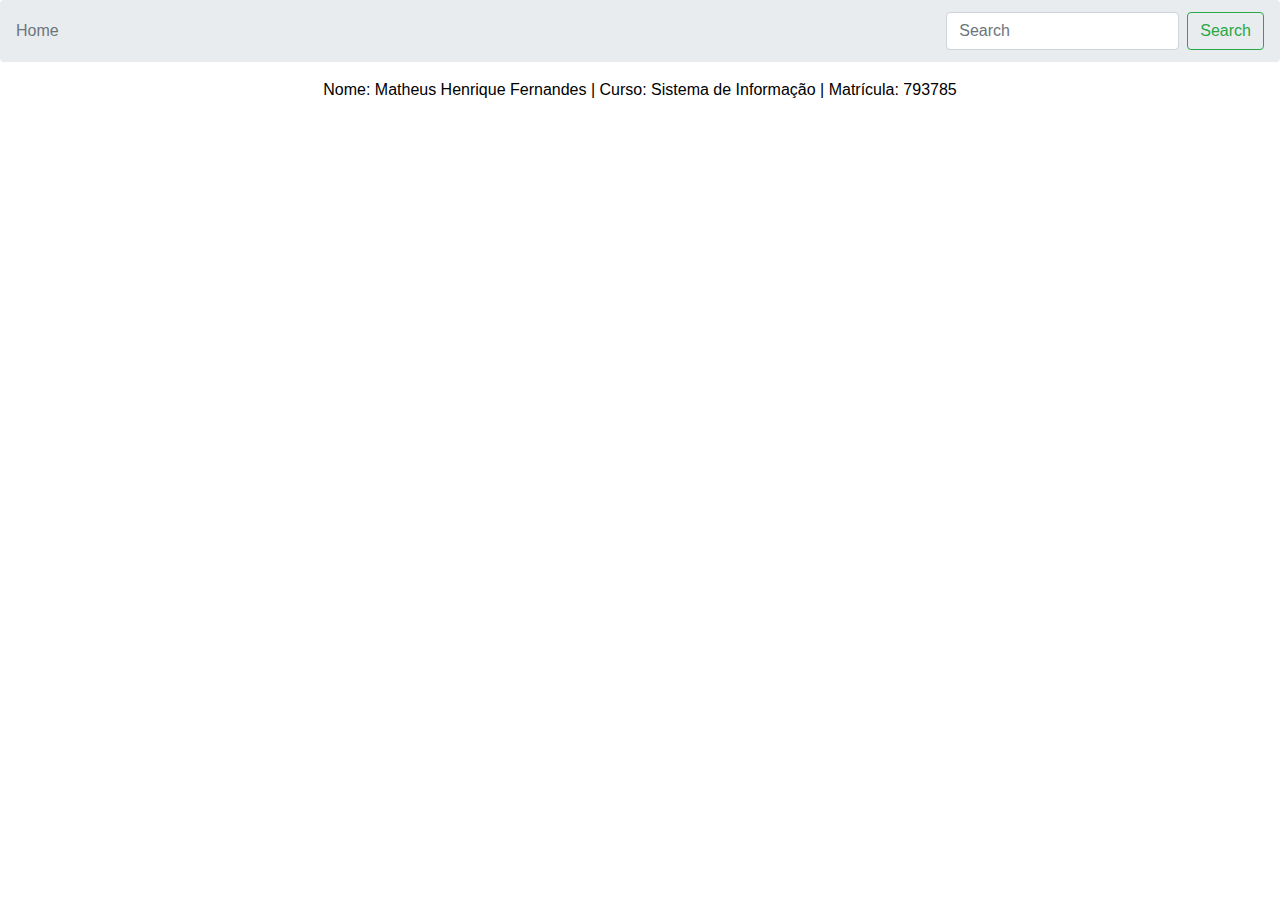
<file: Portal de Games/index.html>
<!DOCTYPE html>
<html lang="pt-br">
    <head>
        <meta charset="UTF-8">
        <meta http-equiv="X-UA-Compatible" content="IE=edge">
        <meta name="viewport" content="width=device-width, initial-scale=1.0">
        <link rel="stylesheet" href="https://cdn.jsdelivr.net/npm/bootstrap@4.3.1/dist/css/bootstrap.min.css"
            integrity="sha384-ggOyR0iXCbMQv3Xipma34MD+dH/1fQ784/j6cY/iJTQUOhcWr7x9JvoRxT2MZw1T" crossorigin="anonymous">
        <link rel="stylesheet" href="./assets/css/style.css">
        <title>Portal de Games</title>
    </head>

    <body>
        <nav aria-label="breadcrumb">
            <ol class="breadcrumb" style="justify-content: space-between; align-items: center;">
                <li class="breadcrumb-item active" aria-current="page">Home</li>
                <form class="form-inline my-2 my-lg-0">
                    <input class="form-control mr-sm-2" type="search" id="input-search" placeholder="Search" aria-label="Search">
                    <button class="btn btn-outline-success my-2 my-sm-0" onclick="redirecionarPagina(); return false">Search</button>
                </form>
            </ol>
        </nav>

        <p style="color: black; text-align: center;">Nome: Matheus Henrique Fernandes | Curso: Sistema de Informação | Matrícula: 793785</p>

        <div id="root"></div>

        <script src="https://code.jquery.com/jquery-3.3.1.slim.min.js"
            integrity="sha384-q8i/X+965DzO0rT7abK41JStQIAqVgRVzpbzo5smXKp4YfRvH+8abtTE1Pi6jizo"
            crossorigin="anonymous"></script>
        <script src="https://cdn.jsdelivr.net/npm/popper.js@1.14.7/dist/umd/popper.min.js"
            integrity="sha384-UO2eT0CpHqdSJQ6hJty5KVphtPhzWj9WO1clHTMGa3JDZwrnQq4sF86dIHNDz0W1"
            crossorigin="anonymous"></script>
        <script src="https://cdn.jsdelivr.net/npm/bootstrap@4.3.1/dist/js/bootstrap.min.js"
            integrity="sha384-JjSmVgyd0p3pXB1rRibZUAYoIIy6OrQ6VrjIEaFf/nJGzIxFDsf4x0xIM+B07jRM"
            crossorigin="anonymous"></script>
        <script src="./assets/js/index.js"></script>
    </body>
</html>
</file>
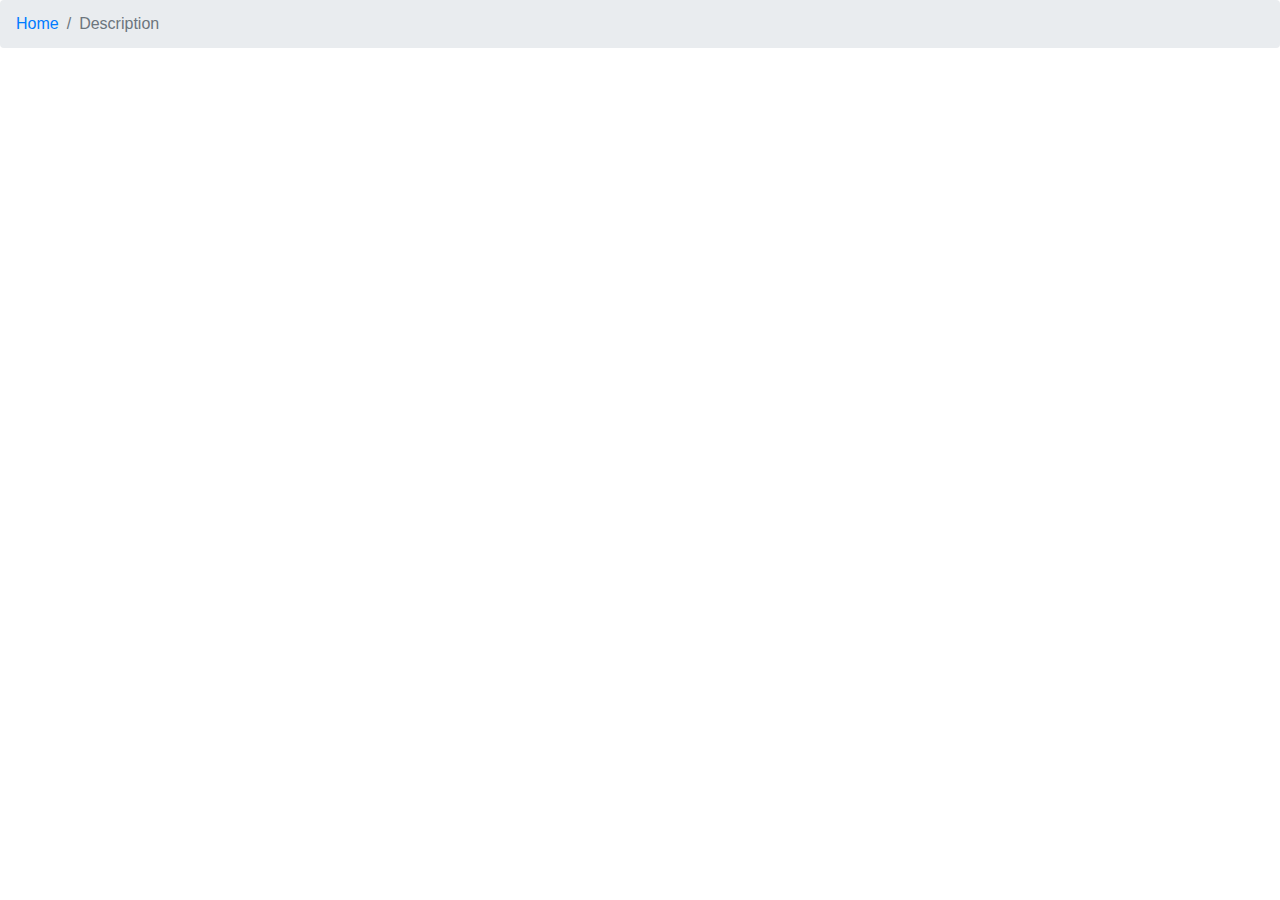
<file: Portal de Games/pages/description.html>
<!DOCTYPE html>
<html lang="pt-br">
    <head>
        <meta charset="UTF-8">
        <meta http-equiv="X-UA-Compatible" content="IE=edge">
        <meta name="viewport" content="width=device-width, initial-scale=1.0">
        <link rel="stylesheet" href="https://cdn.jsdelivr.net/npm/bootstrap@4.3.1/dist/css/bootstrap.min.css"
            integrity="sha384-ggOyR0iXCbMQv3Xipma34MD+dH/1fQ784/j6cY/iJTQUOhcWr7x9JvoRxT2MZw1T" crossorigin="anonymous">
        <link rel="stylesheet" href="../assets/css/description.css">
        <title>API - Games</title>
    </head>

    <body>
        <nav aria-label="breadcrumb">
            <ol class="breadcrumb">
                <li class="breadcrumb-item"><a href="../index.html">Home</a></li>
                <li class="breadcrumb-item active" aria-current="page">Description</li>
            </ol>
        </nav>

        <div id="root"></div>

        <script src="https://code.jquery.com/jquery-3.3.1.slim.min.js"
            integrity="sha384-q8i/X+965DzO0rT7abK41JStQIAqVgRVzpbzo5smXKp4YfRvH+8abtTE1Pi6jizo"
            crossorigin="anonymous"></script>
        <script src="https://cdn.jsdelivr.net/npm/popper.js@1.14.7/dist/umd/popper.min.js"
            integrity="sha384-UO2eT0CpHqdSJQ6hJty5KVphtPhzWj9WO1clHTMGa3JDZwrnQq4sF86dIHNDz0W1"
            crossorigin="anonymous"></script>
        <script src="https://cdn.jsdelivr.net/npm/bootstrap@4.3.1/dist/js/bootstrap.min.js"
            integrity="sha384-JjSmVgyd0p3pXB1rRibZUAYoIIy6OrQ6VrjIEaFf/nJGzIxFDsf4x0xIM+B07jRM"
            crossorigin="anonymous"></script>
            <script src="../assets/js/description.js"></script>
    </body>
</html>
</file>
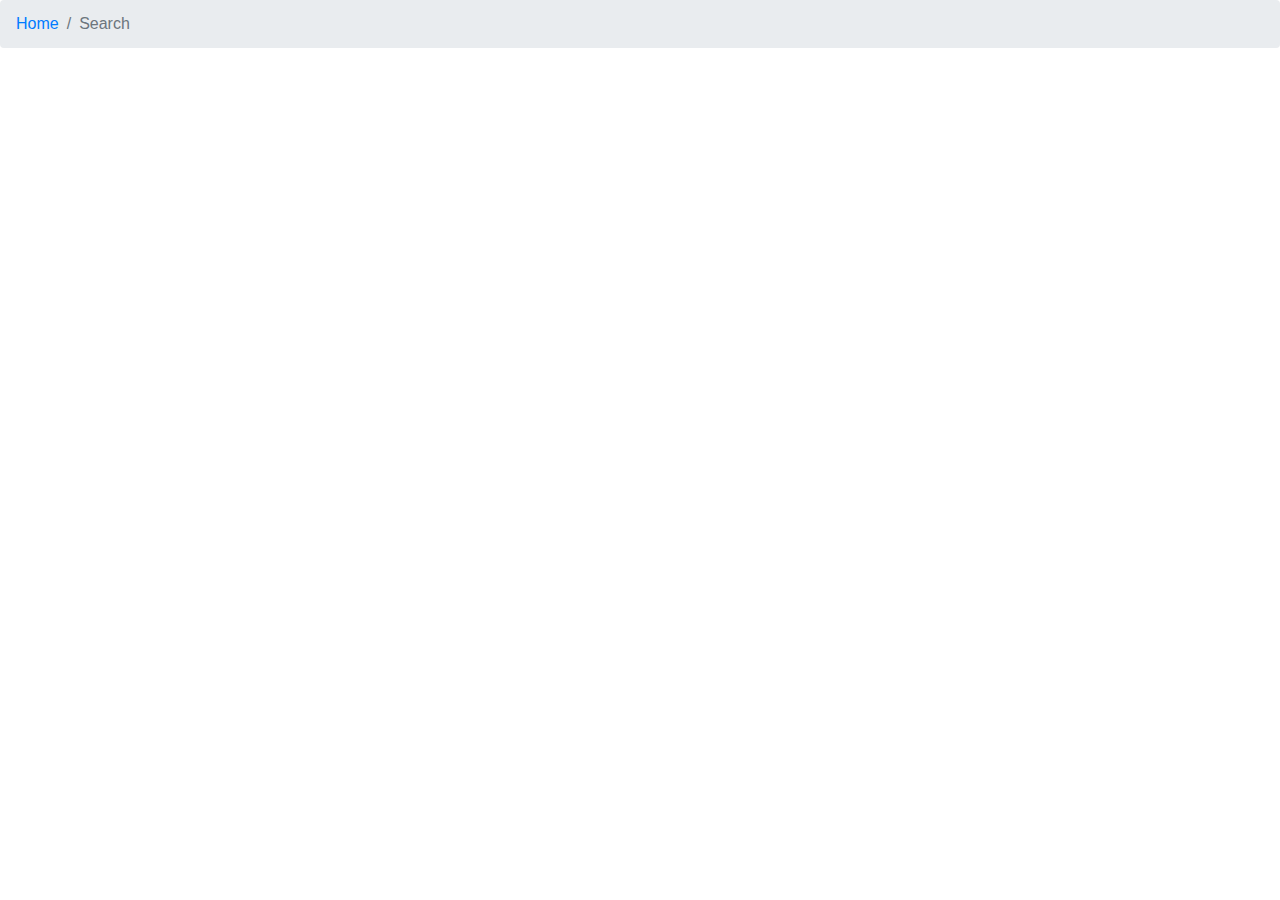
<file: Portal de Games/pages/search.html>
<!DOCTYPE html>
<html lang="pt-br">
    <head>
        <meta charset="UTF-8">
        <meta http-equiv="X-UA-Compatible" content="IE=edge">
        <meta name="viewport" content="width=device-width, initial-scale=1.0">
        <link rel="stylesheet" href="https://cdn.jsdelivr.net/npm/bootstrap@4.3.1/dist/css/bootstrap.min.css"
            integrity="sha384-ggOyR0iXCbMQv3Xipma34MD+dH/1fQ784/j6cY/iJTQUOhcWr7x9JvoRxT2MZw1T" crossorigin="anonymous">
        <link rel="stylesheet" href="../assets/css/description.css">
        <title>API - Games</title>
    </head>

    <body>
        <nav aria-label="breadcrumb">
            <ol class="breadcrumb">
                <li class="breadcrumb-item"><a href="../index.html">Home</a></li>
                <li class="breadcrumb-item active" aria-current="page">Search</li>
            </ol>
        </nav>

        <div id="root"></div>
        <h1 id="not-found"></h1>

        <script src="https://code.jquery.com/jquery-3.3.1.slim.min.js"
            integrity="sha384-q8i/X+965DzO0rT7abK41JStQIAqVgRVzpbzo5smXKp4YfRvH+8abtTE1Pi6jizo"
            crossorigin="anonymous"></script>
        <script src="https://cdn.jsdelivr.net/npm/popper.js@1.14.7/dist/umd/popper.min.js"
            integrity="sha384-UO2eT0CpHqdSJQ6hJty5KVphtPhzWj9WO1clHTMGa3JDZwrnQq4sF86dIHNDz0W1"
            crossorigin="anonymous"></script>
        <script src="https://cdn.jsdelivr.net/npm/bootstrap@4.3.1/dist/js/bootstrap.min.js"
            integrity="sha384-JjSmVgyd0p3pXB1rRibZUAYoIIy6OrQ6VrjIEaFf/nJGzIxFDsf4x0xIM+B07jRM"
            crossorigin="anonymous"></script>
        <script src="../assets/js/search.js"></script>
    </body>
</html>
</file>
<file: Portal de Games/assets/css/style.css>
.card {
    width: 300px;
}

img {
    height: 50%;
}

#root {
    gap: 30px;
    max-width: 100%;
    margin: 20px;
    justify-content: center;
}

h5 {
    height: 30%;
}
</file>
<file: Portal de Games/assets/css/description.css>
.card {
    width: 50%;
}

#root {
    gap: 30px;
    max-width: 100%;
    margin: 20px;
    justify-content: center;
}

h5 {
    height: 30%;
}

ul {
    list-style: none;
}
</file>
